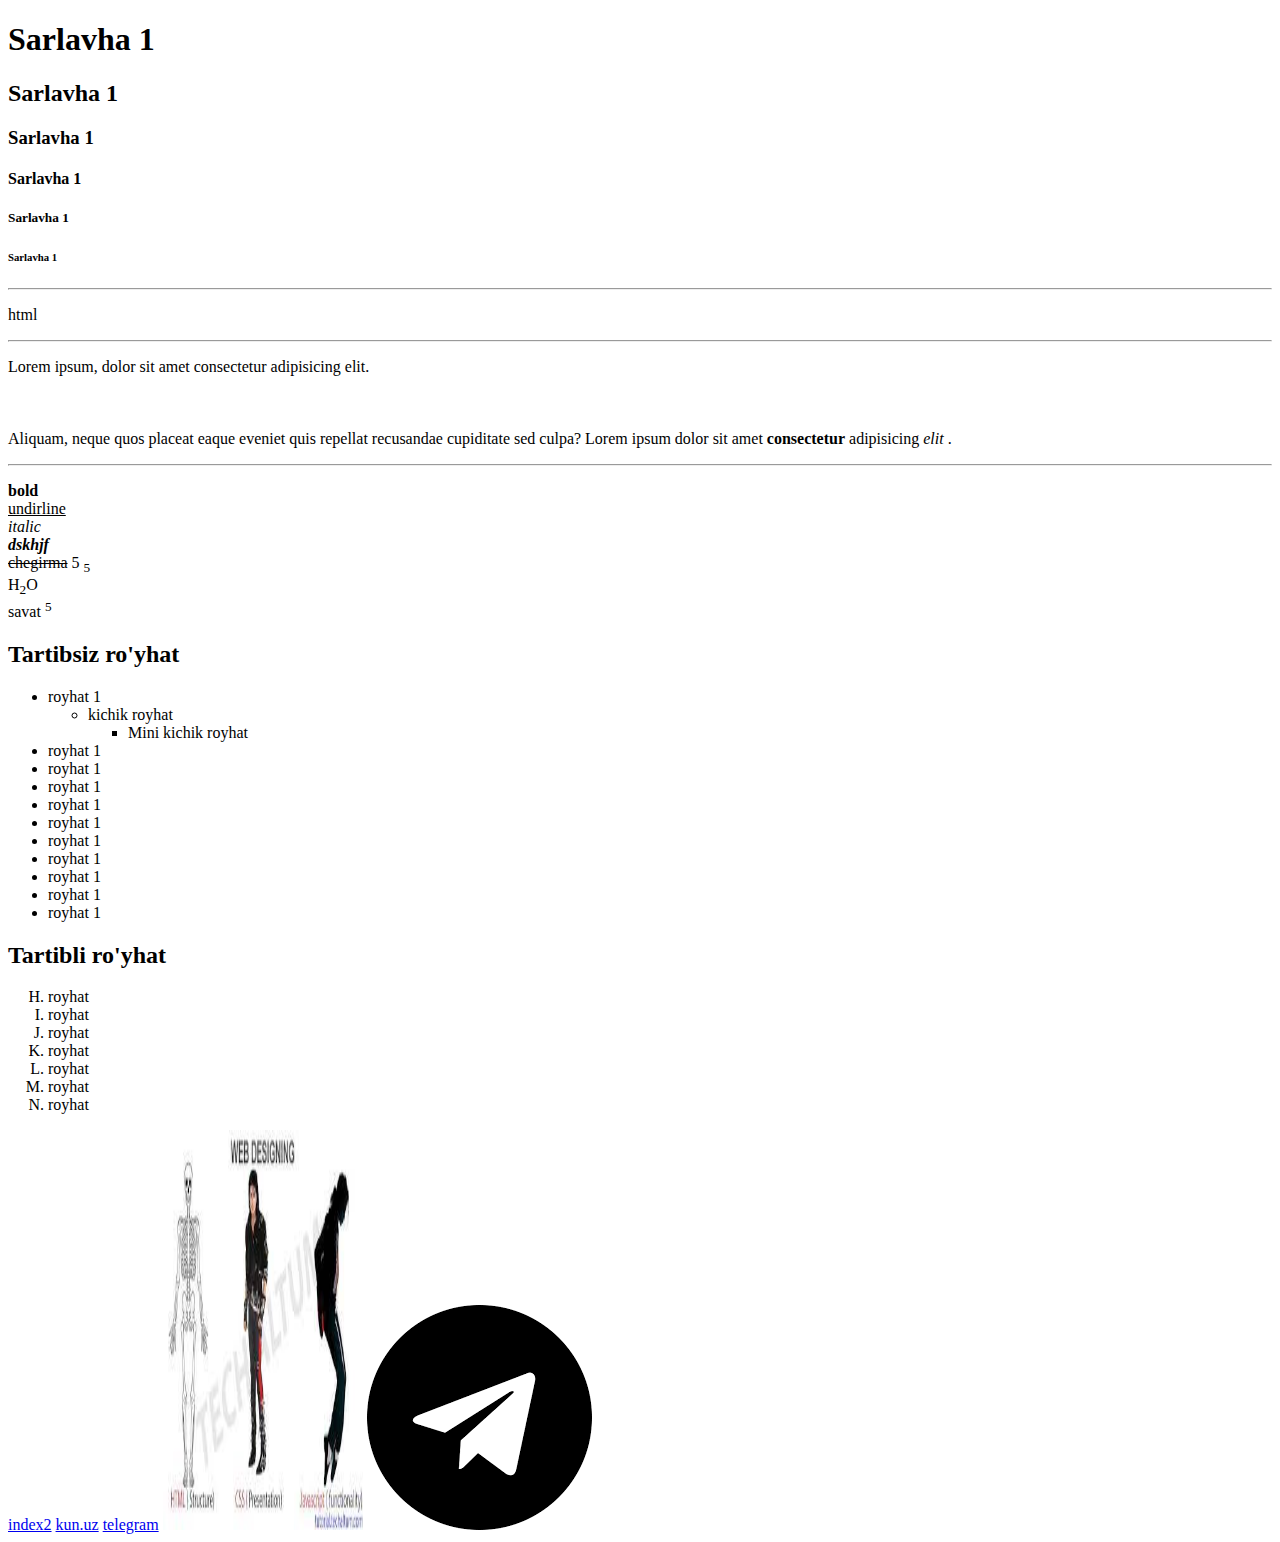
<file: g-23/dars/1-2.html/index.html>
<!DOCTYPE html>
<html lang="en">
  <head>
    <meta charset="UTF-8" />
    <meta http-equiv="X-UA-Compatible" content="IE=edge" />
    <meta name="viewport" content="width=device-width, initial-scale=1.0" />
    <title>html</title>
  </head>
  <body>
    <!-- sarlavhalar uchun -->
    <h1>Sarlavha 1</h1>
    <h2>Sarlavha 1</h2>
    <h3>Sarlavha 1</h3>
    <h4>Sarlavha 1</h4>
    <h5>Sarlavha 1</h5>
    <h6>Sarlavha 1</h6>
    <hr />
    <!-- matn uchun -->
    <!---->
    <!-- ctrl+?=>komment yozish uchun -->
    <p>html</p>
    <hr />
    <!-- qoshimcha matn -->
    <p>
      Lorem ipsum, dolor sit amet consectetur adipisicing elit.
      <br />
      <br />
      <br />
      <br />
      Aliquam, neque quos placeat eaque eveniet quis repellat recusandae
      cupiditate sed culpa? Lorem ipsum dolor sit amet
      <b>consectetur</b> adipisicing <i>elit</i> .
    </p>
    <!-- style -->
    <hr />
    <p>
      <b>bold</b> <br />
      <u>undirline</u> <br />
      <i>italic</i><br />
      <b>
        <i> dskhjf </i>
      </b>
      <br />
      <!-- ***** -->
      <s>chegirma</s>
      5 <sub>5</sub> <br />
      H<sub>2</sub>O <br />
      savat <sup>5</sup>
    </p>
    <!-- royhatlar -->
    <h2>Tartibsiz ro'yhat</h2>
    <ul>
      <li>
        royhat 1
        <ul>
          <li>
            kichik royhat
            <ul>
              <li>Mini kichik royhat</li>
            </ul>
          </li>
        </ul>
      </li>
      <li>royhat 1</li>
      <li>royhat 1</li>
      <li>royhat 1</li>
      <li>royhat 1</li>
      <li>royhat 1</li>
      <li>royhat 1</li>
      <li>royhat 1</li>
      <li>royhat 1</li>
      <li>royhat 1</li>
      <li>royhat 1</li>
    </ul>
    <!-- tartibli royhat -->
    <h2>Tartibli ro'yhat</h2>
    <ol type="A" start="8">
      <li>royhat</li>
      <li>royhat</li>
      <li>royhat</li>
      <li>royhat</li>
      <li>royhat</li>
      <li>royhat</li>
      <li>royhat</li>
    </ol>
    <!--gipper silka -->
    <a href="./index2.html">index2</a>
    <!-- kun uz -->
    <a href="https://kun.uz/news/category/sport ">kun.uz</a>
    <!-- telegram -->
    <a href="https://telegram.me/al_mustoofa" target="_blank">telegram</a>
    <!-- img yuklash -->
    <img src="img/1.jpg" alt="bu yerda rasm bor" width="200" height="400">
    <!-- ijtimoiy tarmoq -->
    <a href="https://telegram.me/al_mustoofa" target="_blank">
        <img src="./img/telegram.png" alt="telegram">
    </a>
  </body>
</html>
</file>
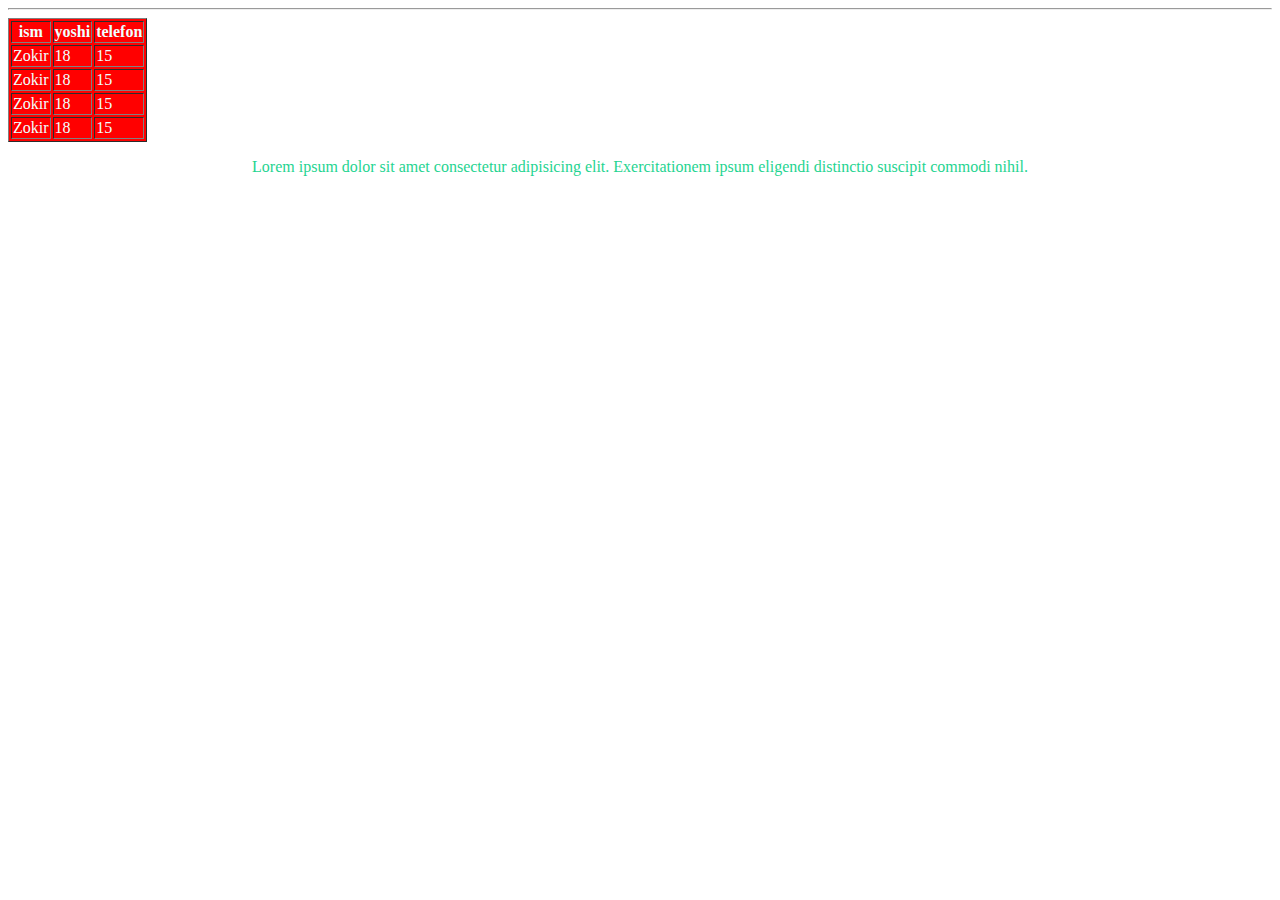
<file: g-23/dars/3.html/index.html>
<!DOCTYPE html>
<html lang="en">

<head>
    <meta charset="UTF-8">
    <meta http-equiv="X-UA-Compatible" content="IE=edge">
    <meta name="viewport" content="width=device-width, initial-scale=1.0">
    <title>Html 2</title>
</head>

<body>
    <!-- ctrl+?=>komment -->
    <hr>
    <!-- sarlavhalar -->
    <!-- <h1>sarlavha 1</h1>
    <h2>sarlavha 1</h2>
    <h3>sarlavha 1</h3>
    <h4>sarlavha 1</h4>
    <h5>sarlavha 1</h5>
    <h6>sarlavha 1</h6> -->
    <!-- matn -->
    <!-- <hr>
    <p>
        Lorem ipsum dolor sit amet consectetur adipisicing elit.
        <br>
        Libero officia labore quasi? Alias, unde veritatis?
    </p>
    <hr> -->
    <!-- style -->
    <!-- <p>
        <u>chiziq</u>
        <i>italic</i>
        <b>bold</b>
        <s>chegirma</s>
        H <sub>2</sub> O
        x <sup>2</sup>
    </p>
    <hr> -->
    <!-- tartibsiz royhat -->
    <!-- <h1>Tartibsiz royhat</h1>
    <ul>
        <li>Ro'yhat</li>
        <li>Ro'yhat
            <ul>
                <li>
                    mini
                    <ul>
                        <li>
                            minis
                        </li>
                    </ul>
                </li>
            </ul>
        </li>
        <li>Ro'yhat</li>
        <li>Ro'yhat</li>
        <li>Ro'yhat</li>
        <li>Ro'yhat</li>
    </ul>
     tartibli ro'yhat -->
    <!-- <h1>Tartibli ro'yhat</h1>
    <ol type="1" start="5">
        <li>Tartib</li>
        <li>Tartib</li>
        <li>Tartib</li>
        <li>Tartib</li>
        <li>Tartib</li>
    </ol>  -->
    <!-- test -->
    <!-- <ol>
        <li>
            Lorem ipsum dolor sit amet ?
            <ol type="A">
                <li>Lorem, ipsum.</li>
                <li>Lorem, ipsum.</li>
                <li>Lorem, ipsum.</li>
                <li>Lorem, ipsum.</li>
            </ol>
        </li>
        <li>
            Lorem ipsum dolor sit amet ?
            <ol type="A">
                <li>Lorem, ipsum.</li>
                <li>Lorem, ipsum.</li>
                <li>Lorem, ipsum.</li>
                <li>Lorem, ipsum.</li>
            </ol>
        </li>
        <li>
            Lorem ipsum dolor sit amet ?
            <ol type="A">
                <li>Lorem, ipsum.</li>
                <li>Lorem, ipsum.</li>
                <li>Lorem, ipsum.</li>
                <li>Lorem, ipsum.</li>
            </ol>
        </li>
        <li>
            Lorem ipsum dolor sit amet ?
            <ol type="A">
                <li>Lorem, ipsum.</li>
                <li>Lorem, ipsum.</li>
                <li>Lorem, ipsum.</li>
                <li>Lorem, ipsum.</li>
            </ol>
        </li>
    </ol> -->

    <!-- table yani jadval -->

    <table border="1" style="background: red;color:azure;">
        <thead>
            <tr>
                <th>ism</th>
                <th>yoshi</th>
                <th>telefon</th>
            </tr>
        </thead>
        <tbody>
            <tr>
                <td>
                    Zokir
                </td>
                <td>18</td>
                <td>15</td>
            </tr>
            <tr>
                <td>
                    Zokir
                </td>
                <td>18</td>
                <td>15</td>
            </tr>
            <tr>
                <td>
                    Zokir
                </td>
                <td>18</td>
                <td>15</td>
            </tr>
            <tr>
                <td>
                    Zokir
                </td>
                <td>18</td>
                <td>15</td>
            </tr>
        </tbody>
    </table>
    <p style="text-align:center; color: rgb(31, 212, 145);">
        Lorem ipsum dolor sit amet consectetur adipisicing elit. Exercitationem ipsum eligendi distinctio suscipit
        commodi nihil.
    </p>





</body>

</html>
</file>
